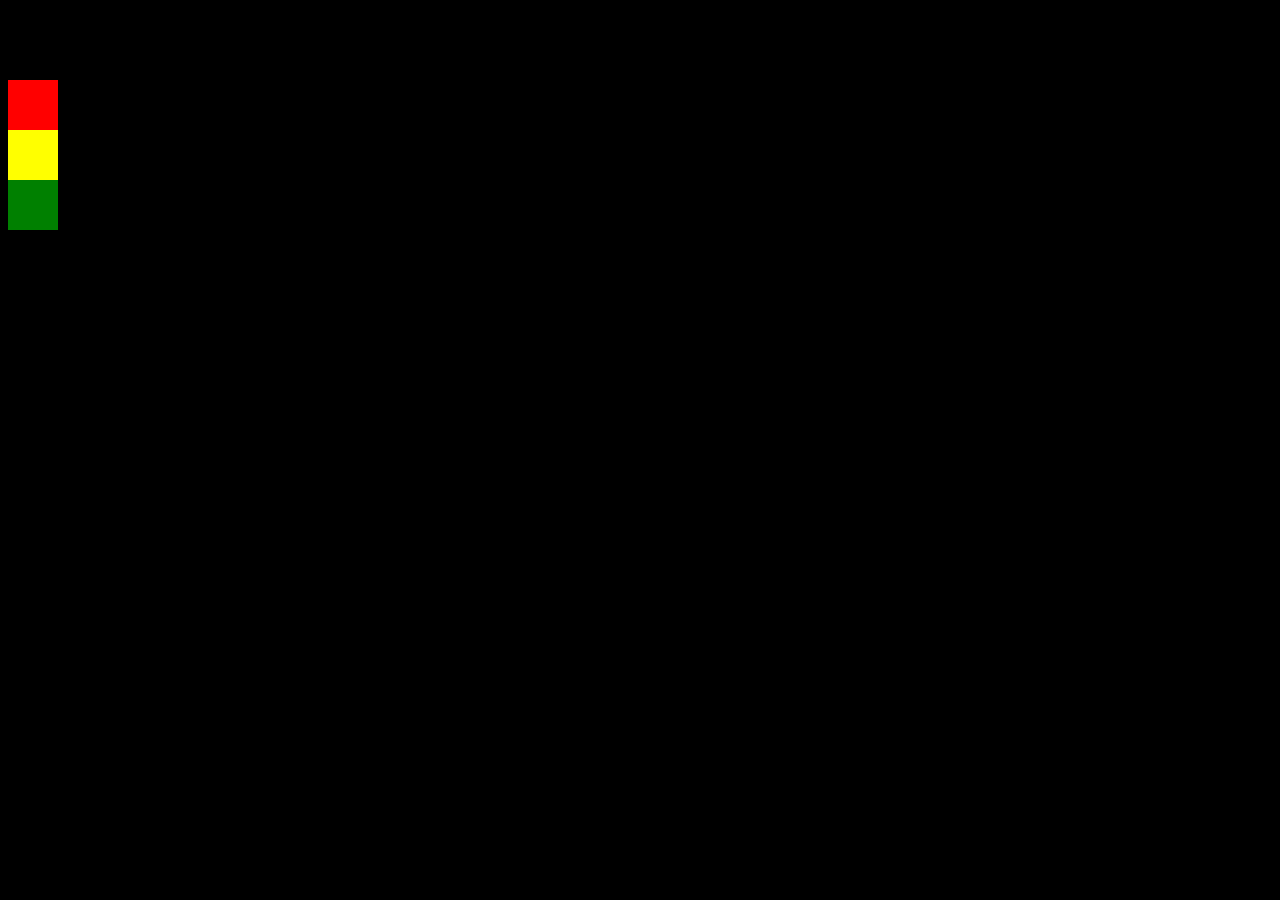
<file: 1/index.html>
<!DOCTYPE html>
<html>
<head>
    <meta charset="UTF-8">
    <meta http-equiv="X-UA-Compatible" content="IE=edge">
    <meta name="viewport" content="width=device-width, initial-scale=1.0">
    <title>Document</title>
    <!-- <link rel="stylesheet" href="style.css"> -->
    <style>
        body{ background-color: black;}
        .container{
            width: 50px;
            height: 50px;
        }
        .center{
            width: 200px;
            height: 200px;
        }
        .red{
            background-color: red;
        }
        .green{
            background-color: green;
        }
        .yellow{
            background-color: yellow;
        }
    </style>
</head>
<body>
    <header>
        <h1>hello</h1>
    </header>
    <main>
        <div class="container red"></div>
        <div class="container yellow"></div>
        <div class="container green"></div>
        <div class="center"></div>
        <div class="center"></div>
    </main>
    <!-- <div class="container "></div> -->
    <footer></footer>
    <script src="jscript.js"></script>
</body>
</html>
</file>
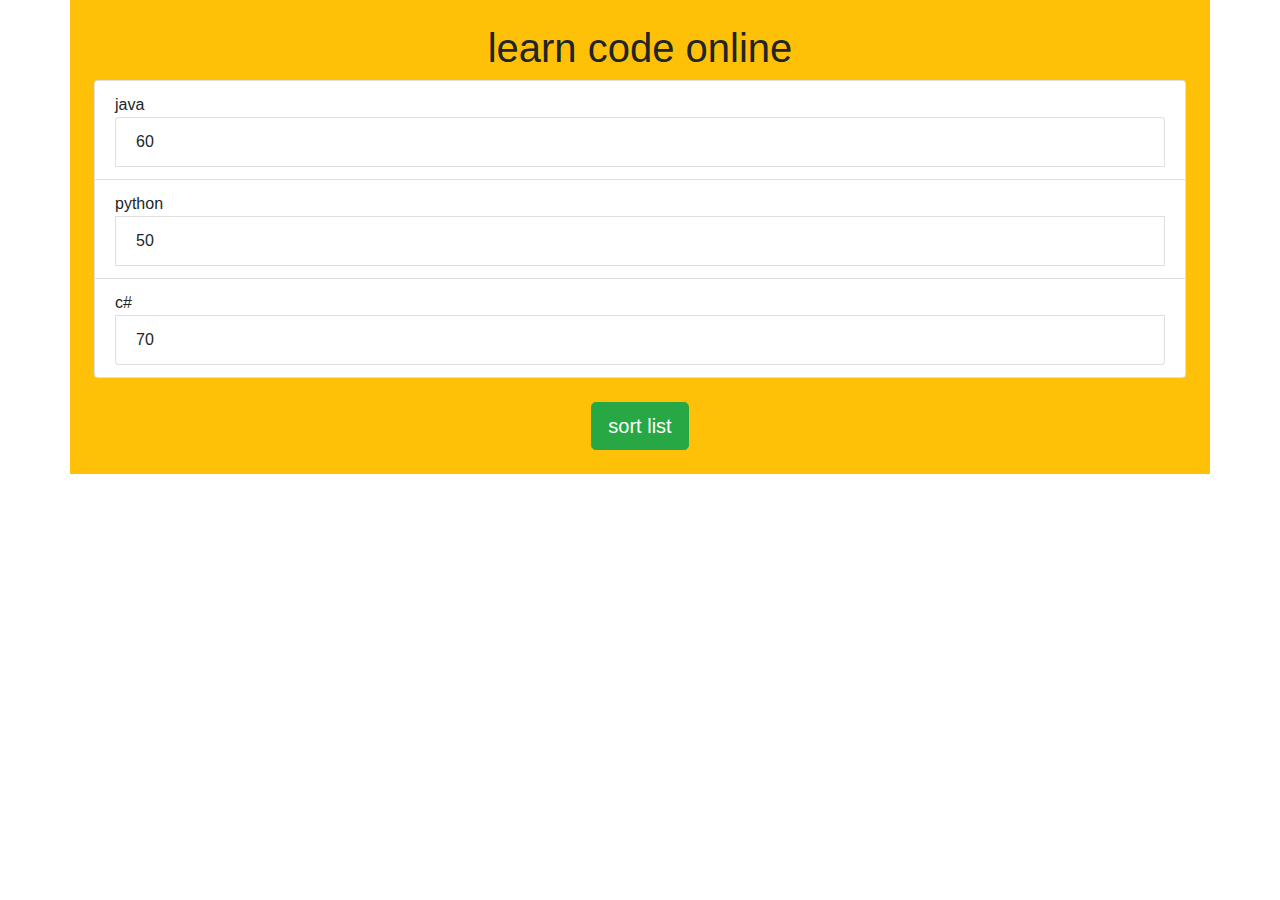
<file: 2/index.html>
<!DOCTYPE html>
<html lang="en">
<head>
    <meta charset="UTF-8">
    <meta http-equiv="X-UA-Compatible" content="IE=edge">
    <meta name="viewport" content="width=device-width, initial-scale=1.0">
    <title>Document</title>
    <!-- <link rel="stylesheet" href="https://maxcdn.bootstrapcdn.com/bootstrap/3.4.1/css/bootstrap.min.css"> -->
    <!-- <script src="https://ajax.googleapis.com/ajax/libs/jquery/3.6.1/jquery.min.js"></script>
  <script src="https://maxcdn.bootstrapcdn.com/bootstrap/3.4.1/js/bootstrap.min.js"></script> -->
  <!-- <link rel=”stylesheet” href=”https://maxcdn.bootstrapcdn.com/bootstrap/4.0.0/css/bootstrap.min.css”rel=”nofollow” integrity=”sha384-Gn5384xqQ1aoWXA+058RXPxPg6fy4IWvTNh0E263XmFcJlSAwiGgFAW/dAiS6JXm” crossorigin=”anonymous”> -->
    <!-- <link href="https://cdn.jsdelivr.net/npm/bootstrap@5.0.2/dist/css/bootstrap.min.css" rel="stylesheet" integrity="sha384-EVSTQN3/azprG1Anm3QDgpJLIm9Nao0Yz1ztcQTwFspd3yD65VohhpuuCOmLASjC" crossorigin="anonymous"> -->
    <!-- <link rel=”stylesheet” href=”https://stackpath.bootstrapcdn.com/bootstrap/5.0.0-alpha1/css/bootstrap.min.css”rel=”nofollow” integrity=”sha384-r4NyP46KrjDleawBgD5tp8Y7UzmLA05oM1iAEQ17CSuDqnUK2+k9luXQOfXJCJ4I” crossorigin=”anonymous”> -->
    <!-- <link rel="stylesheet" href="bootstrap-5.0.2-dist/css/bootstrap-grid.min.css"> -->
    <link
      rel="stylesheet"
      href="https://stackpath.bootstrapcdn.com/bootstrap/4.5.0/css/bootstrap.min.css"
    />
</head>
<body clas="bg-dark">
    <div class="container bg-warning p-4">
        <h1 class="text-center">learn code online</h1>
        <ul class="list-group">
        </ul>
        <button type="button" class="btn btn-success btn-lg mt-4 mx-auto d-block sort-btn"> sort list</button>
    </div>
    <script src="script.js"></script>
    <!-- <script src=”https://code.jquery.com/jquery-3.2.1.slim.min.js” integrity=”sha384-KJ3o2DKtIkvYIK3UENzmM7KCkRr/rE9/Qpg6aAZGJwFDMVNA/GpGFF93hXpG5KkN” crossorigin=”anonymous”></script> -->

    <script src="bootstrap-5.0.2-dist/js/bootstrap.js"></script>
    <script src="bootstrap-5.0.2-dist/js/bootstrap.bundle.js"></script>
<!-- <script src=https://cdnjs.cloudflare.com/ajax/libs/popper.js/1.12.9/umd/popper.min.js integrity=”sha384-ApNbgh9B+Y1QKtv3Rn7W3mgPxhU9K/ScQsAP7hUibX39j7fakFPskvXusvfa0b4Q” crossorigin=”anonymous”></script>

<script src=”https://maxcdn.bootstrapcdn.com/bootstrap/4.0.0/js/bootstrap.min.js” integrity=”sha384-JZR6Spejh4U02d8jOt6vLEHfe/JQGiRRSQQxSfFWpi1MquVdAyjUar5+76PVCmYl” crossorigin=”anonymous”></script> -->
</body>
</html>
</file>
<file: 1/style.css>
body{ background-color: black;}
        .container{
            width: 50px;
            height: 50px;
        }
        center{
            width: 200px;
            height: 200px;
        }
        .red{
            background-color: red;
        }
        .green{
            background-color: green;
        }
        .yellow{
            background-color: yellow;
        }
</file>
